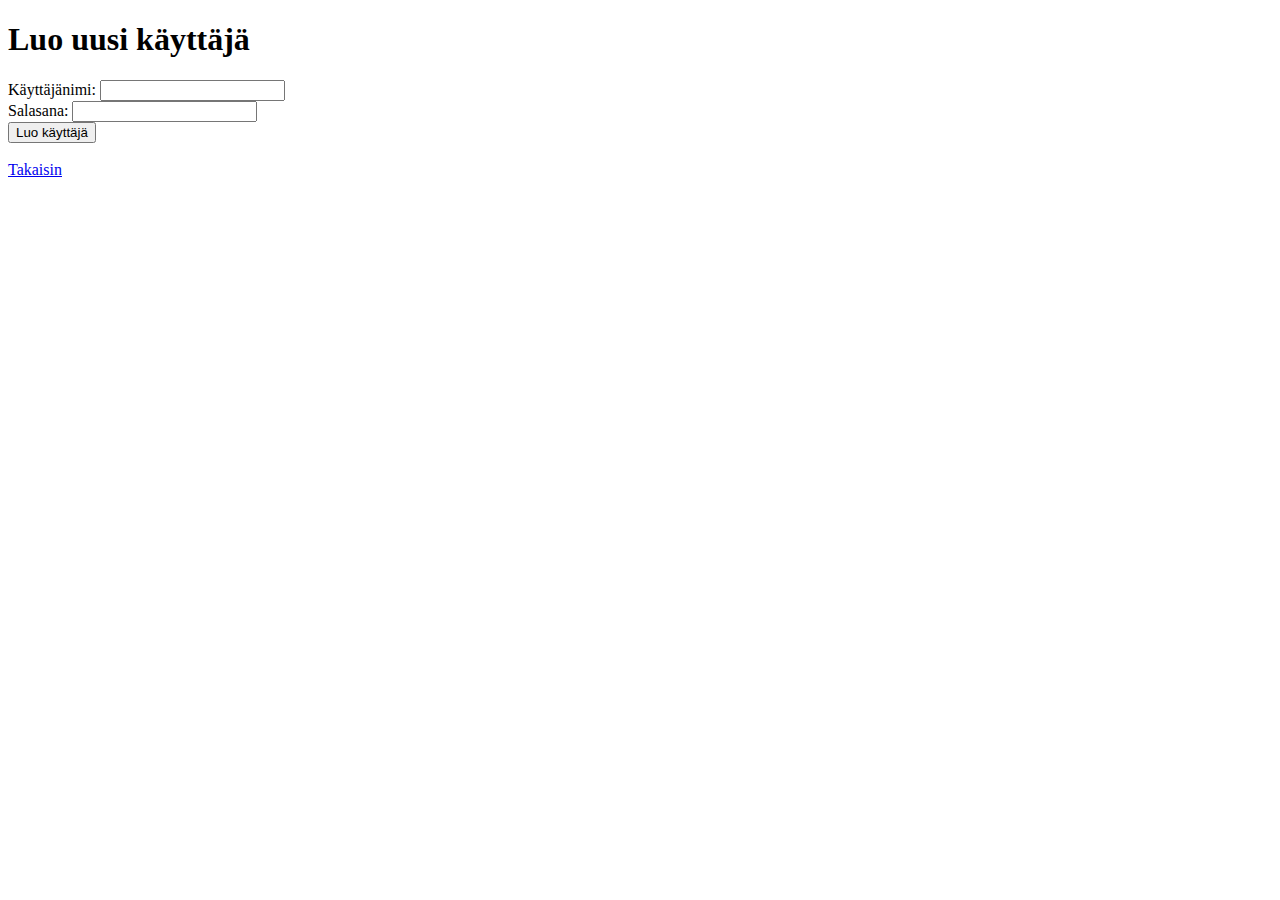
<file: templates/new_account.html>
<!DOCTYPE html>
<html>
<head>
    <title>Uusi Käyttäjä</title>
</head>
<body>
    <h1>Luo uusi käyttäjä</h1>
    <form action="{{ url_for('new_account') }}" method="post">
        <label for="username">Käyttäjänimi:</label>
        <input type="text" name="username" required><br>
        <label for="password">Salasana:</label>
        <input type="password" name="password" required><br>
        <input type="submit" value="Luo käyttäjä">
    </form>
    <br>
    <a href="/">Takaisin</a>
</body>
</html>
</file>
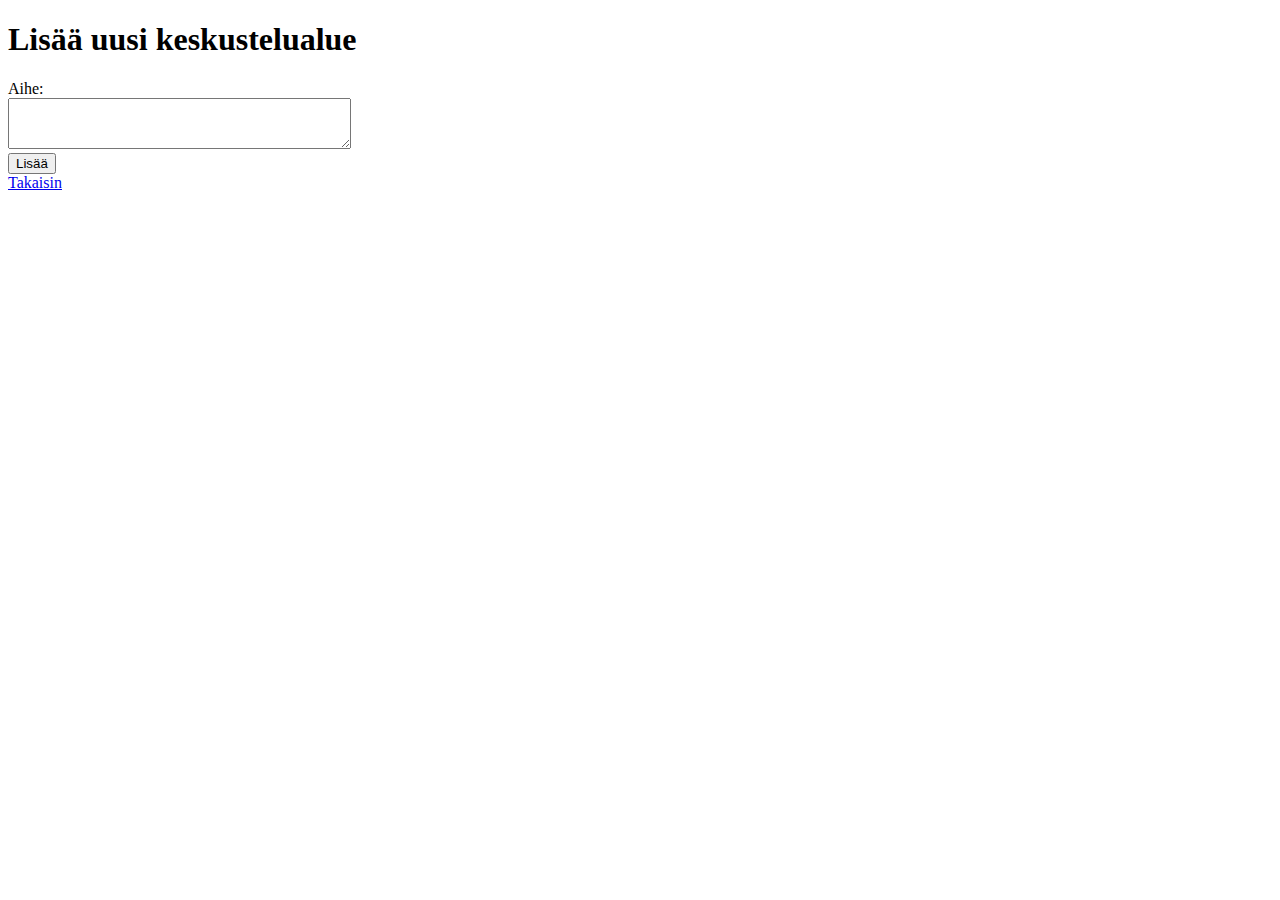
<file: templates/new_area.html>
<!DOCTYPE html>
<html>
<head>
    <title>Uusi viesti</title>
</head>
<body>
    <h1>Lisää uusi keskustelualue</h1>
    <form action="/add_discussion_area" method="POST">
        Aihe: <br>
        <textarea name="topic" rows="3" cols="40"></textarea>
        <br>
        <input type="submit" value="Lisää">
    </form>
    <a href="/">Takaisin</a>
</body>
</html>
</file>
